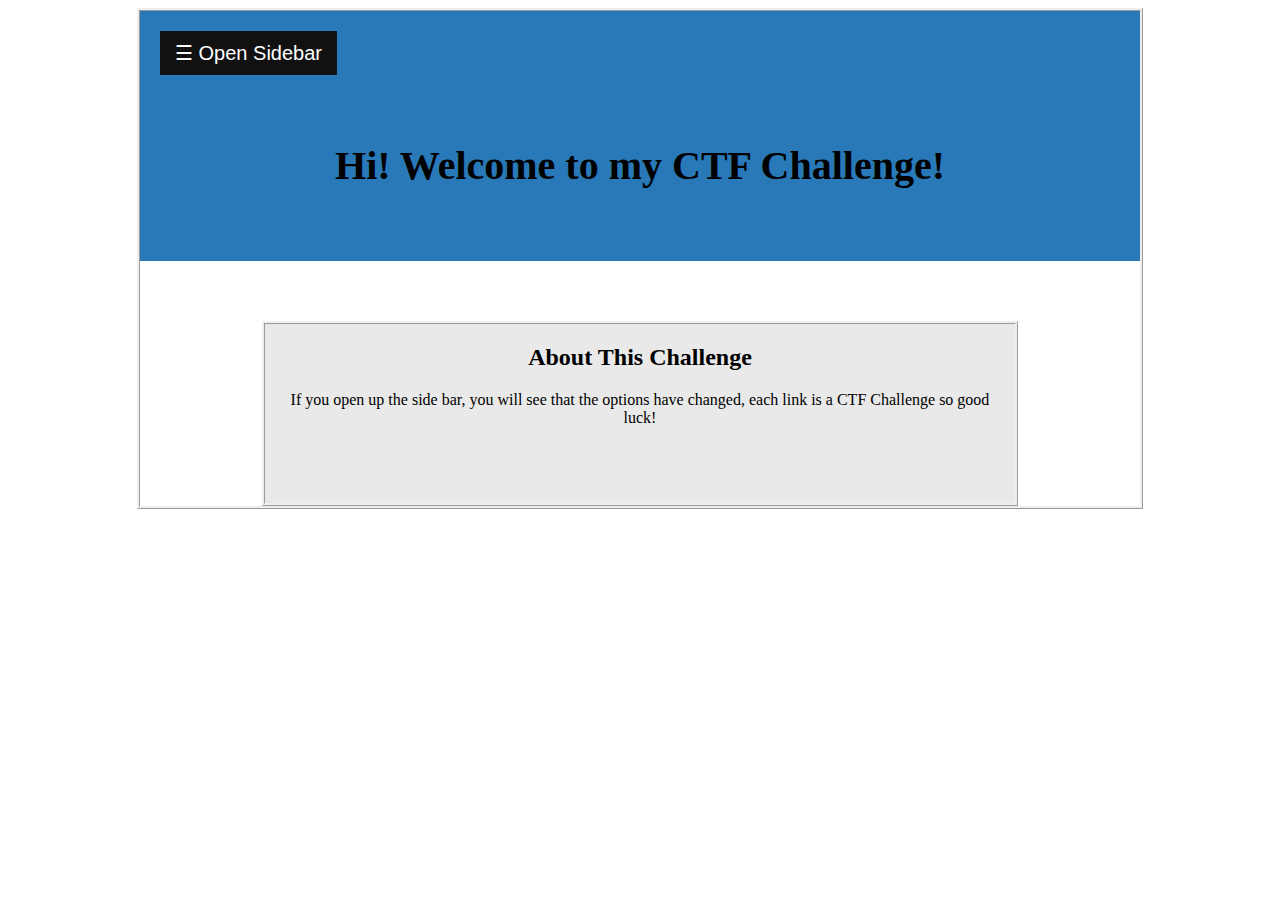
<file: CTF.html>
<html>

<head>
    <link rel="stylesheet" type="text/css" href="../css/style.css">
    <script src="../js/script.js">
        document.getElementById("demo").innerHTML = "My First JavaScript";
    </script>
</head>

<body>

    <div id="container">



        <div id="headersides">
            <div id="mySidebar" class="sidebar">
                <a href="javascript:void(0)" class="closebtn" onclick="closeNav()">&times;</a>
                <a href="/">Home</a>
                <a href="#">________________</a>
                <a href="/CTF">CTFs</a>
                <a href="/CTFone">CTF One</a>
                <a href="/CTFtwo">CTF Two</a>
                <a href="/CTFthree">CTF Three</a>
            </div>

            <div id="main">
                <button class="openbtn" onclick="openNav()">&#9776; Open Sidebar</button>

            </div>
            <h1>Hi! Welcome to my CTF Challenge!</h1>

        </div>
        <div id="textlocationbox">
            <h2>About This Challenge</h2>
            <p>If you open up the side bar, you will see that the options have changed, each link is a CTF Challenge so
                good luck!</p>

        </div>

    </div>
    </div>
</body>

</html>
</file>
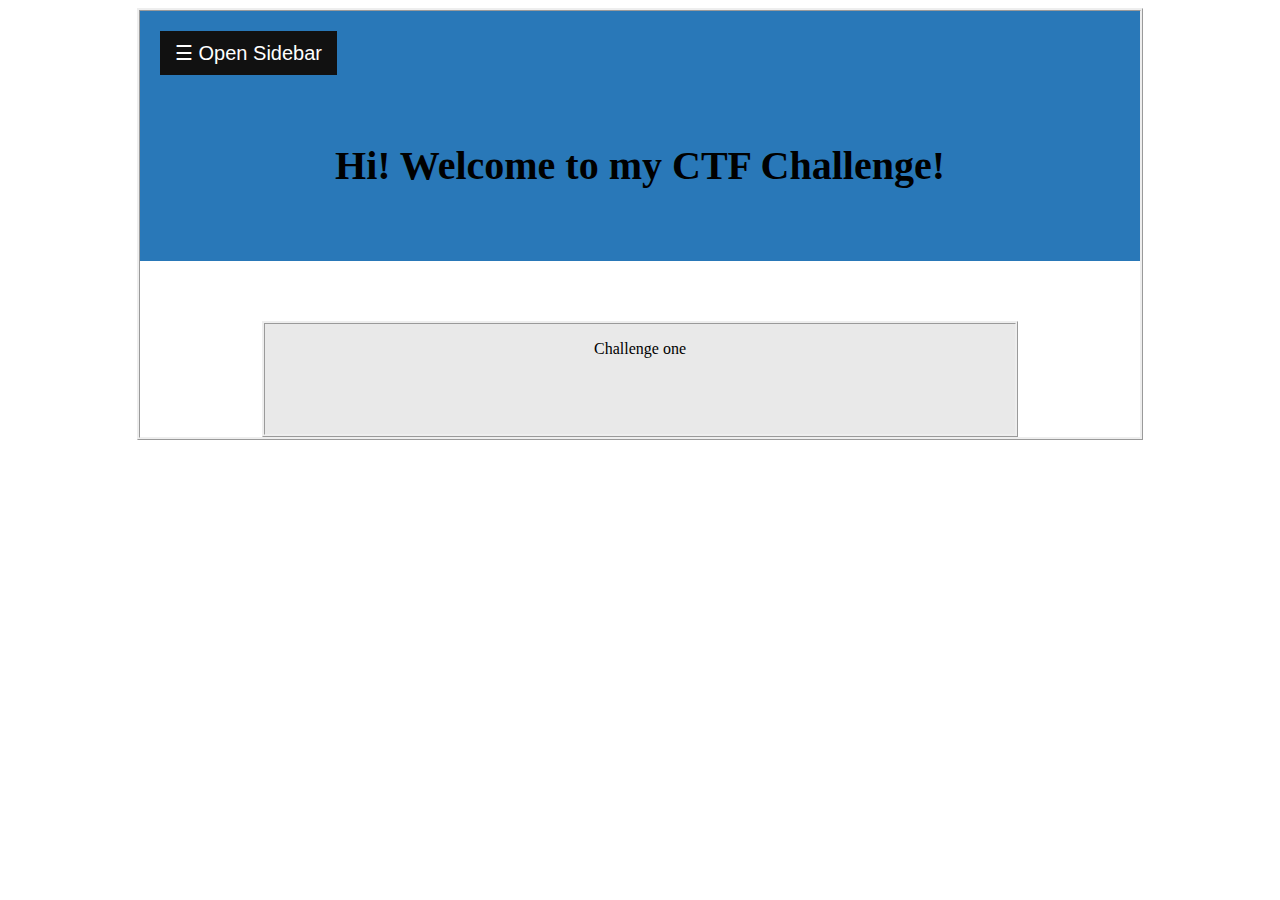
<file: CTFone.html>
<html>

<head>
    <link rel="stylesheet" type="text/css" href="../css/style.css">
    <script src="../js/script.js">
        document.getElementById("demo").innerHTML = "My First JavaScript";
    </script>
</head>

<body>

    <div id="container">



        <div id="headersides">
            <div id="mySidebar" class="sidebar">
                <a href="javascript:void(0)" class="closebtn" onclick="closeNav()">&times;</a>
                <a href="/">Home</a>
                <a href="#">________________</a>
                <a href="/CTF">CTFs</a>
                <a href="/CTFone">CTF One</a>
                <a href="/CTFtwo">CTF Two</a>
                <a href="/CTFthree">CTF Three</a>
                <!--CTF_FLAG[0seLtr1cT6Nda3rZ]-->
            </div>

            <div id="main">
                <button class="openbtn" onclick="openNav()">&#9776; Open Sidebar</button>

            </div>
            <h1>Hi! Welcome to my CTF Challenge!</h1>

        </div>
        <div id="textlocationbox">
            <p>Challenge one</p>
        </div>

    </div>
    </div>
</body>

</html>
</file>
<file: css/style.css>
#container {

  height: (1200+120)px;
  width: 1000px;
  margin-left: auto;
  margin-right: auto;

  border-style: ridge;

}

#container #headersides {
  background-color: rgb(41, 120, 184);

  height: 250px;
  width: 100%;


}

#container #textlocation {
  width: 100%;
  height: 1200px;
  background-color: rgb(244, 244, 244);


}

#container #textlocationbox {
  width: 70%;
  margin-right: auto;
  margin-left: auto;
  margin-top: 6%;

  padding-right: 2.5%;
  padding-left: 2.5%;
  padding-bottom: 60px;

  text-align: center;

  background-color: rgb(233, 233, 233);
  background-size: 100%;

  border-style: ridge;

}

#container h1 {
  font-size: 40px;
  text-align: center;
  padding-top: 2%;
  padding-bottom: 0;
}




/* The sidebar menu */
.sidebar {
  height: 100%;
  /* 100% Full-height */
  width: 0;
  /* 0 width - change this with JavaScript */
  position: fixed;
  /* Stay in place */
  z-index: 1;
  /* Stay on top */
  top: 0;
  left: 0;
  background-color: #111;
  /* Black*/
  overflow-x: hidden;
  /* Disable horizontal scroll */
  padding-top: 60px;
  /* Place content 60px from the top */
  transition: 0.5s;
  /* 0.5 second transition effect to slide in the sidebar */
}

/* The sidebar links */
.sidebar a {
  padding: 8px 8px 8px 32px;
  text-decoration: none;
  font-size: 25px;
  color: #818181;
  display: block;
  transition: 0.3s;
}

/* When you mouse over the navigation links, change their color */
.sidebar a:hover {
  color: #f1f1f1;
}

/* Position and style the close button (top right corner) */
.sidebar .closebtn {
  position: absolute;
  top: 0;
  right: 25px;
  font-size: 36px;
  margin-left: 50px;
}

/* The button used to open the sidebar */
.openbtn {
  font-size: 20px;
  cursor: pointer;
  background-color: #111;
  color: white;
  padding: 10px 15px;
  border: none;
}

.openbtn:hover {
  background-color: #444;
}

/* Style page content - use this if you want to push the page content to the right when you open the side navigation */
#main {
  transition: margin-left .5s;
  /* If you want a transition effect */
  padding: 20px;
}

/* On smaller screens, where height is less than 450px, change the style of the sidenav (less padding and a smaller font size) */
@media screen and (max-height: 450px) {
  .sidebar {
    padding-top: 15px;
  }

  .sidebar a {
    font-size: 18px;
  }
}
</file>
